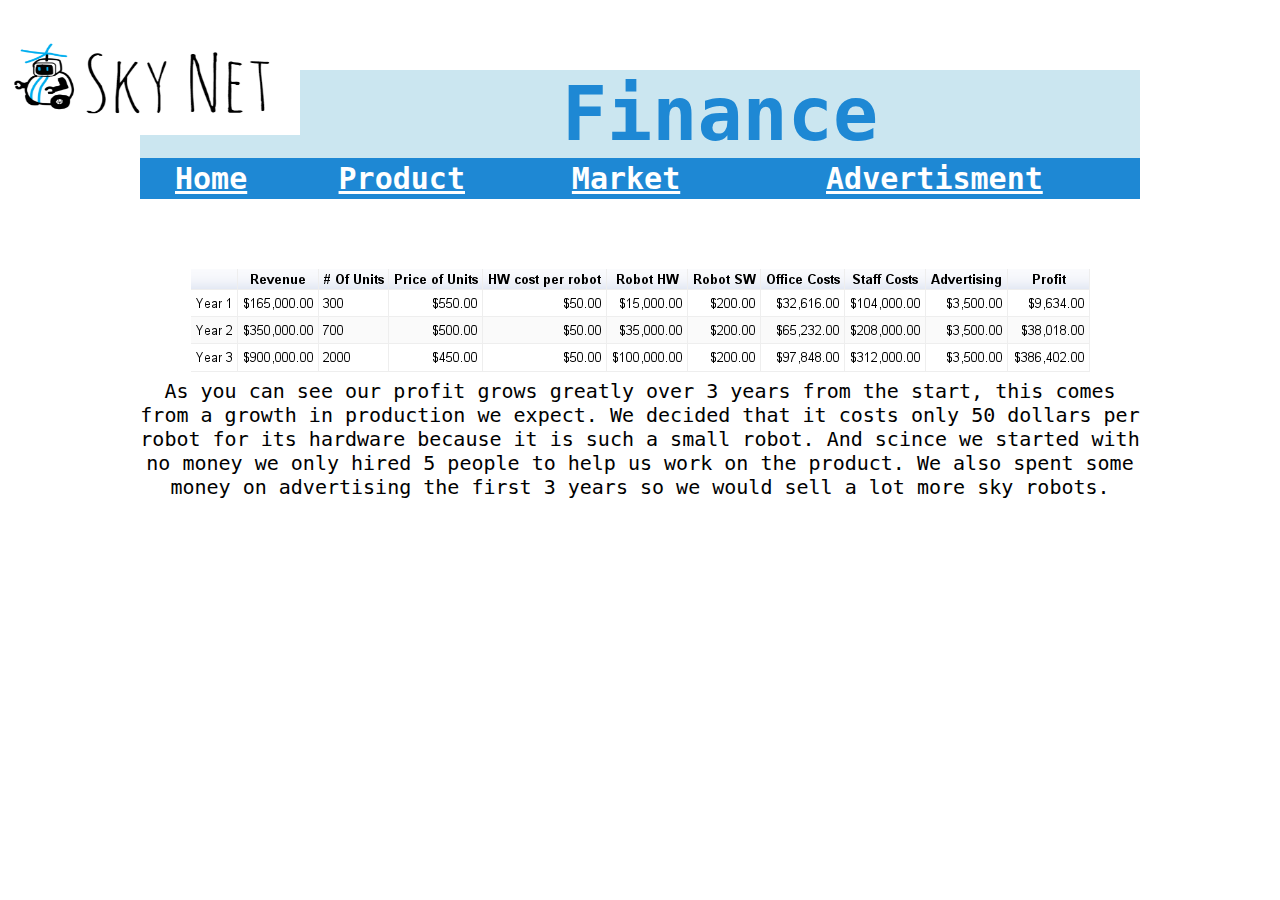
<file: Finance/index.html>
<!DOCTYPE html>
<html>
	<head>
		<title>Sky Net Finance</title>
		<link rel="stylesheet" type="text/css" href="finance_css.css">
	</head>	
	<body>
		<br />
		<a href="../index.html"><img src="../Logo.PNG" class="left" height="100" width="300"></img></a>
		<br />
	    <div class="top center">
	   		<h1 class="blue med">Finance</h1>
	      	<table style="width:100%">
		        <tr>
		          <th><a href="../index.html" class="orange">Home</a></th>
		          <th><a href="../Product/index.html" class="orange">Product</a></th>
		          <th><a href="../market/index.html" class="orange">Market</a></th> 
		          <th><a href="../Advertisment/index.html" class="orange">Advertisment</a></th>
		        </tr>
	     	</table>
	    </div>
		<br/>
		<br/>
		<div class="center">
			<img class="table" src="image.png"></img>
			<br/>
			<div class="text center">As you can see our profit grows greatly over 3 years from the start, this comes from a growth in production we expect. We decided that it costs only 50 dollars per robot for its hardware because it is such a small robot. And scince we started with no money we only hired 5 people to help us work on the product. We also spent some money on advertising the first 3 years so we would sell a lot more sky robots.
			</div>
		</div>
	</body>
</html>
</file>
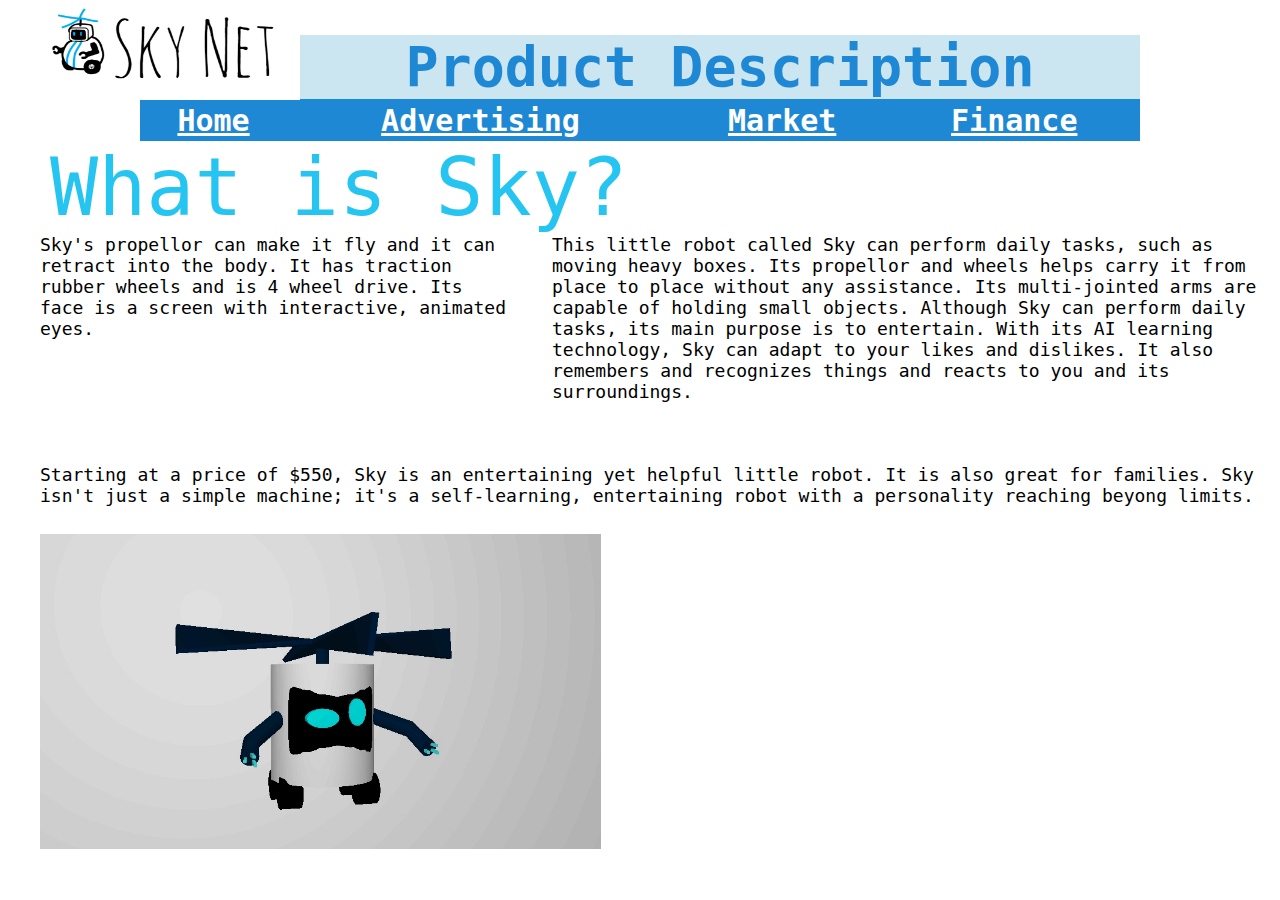
<file: Product/index.html>
<!DOCTYPE.html>
<html>
 	<head>
		<title>Product Explanation</title>
		<link rel="stylesheet" type="text/css" href="product.css"/>
		<link rel="stylesheet" type="text/css" href="../stylesheet.css"/>
	</head>
	<body>	
		<a href="../index.html"><img src="../Logo.PNG" class="left" height="100" width="300"></img></a> 
		<br />
		<!--This is the nav bar-->
	    <div class="top center">
	   		<h1 class="blue med">Product Description</h1>
	      	<table style="width:100%">
		        <tr>
		          <th><a href="../index.html" class="orange">Home</a></th>
		          <th><a href="../advertising/index.html" class="orange">Advertising</a></th>
		          <th><a href="../market/index.html" class="orange">Market</a></th> 
		          <th><a href="../Finance/index.html" class="orange">Finance</a></th>
		        </tr>
	     	</table>
	    </div>

    </div>
    <div>
		<p class="pagetitle">What is Sky?</p>
		<!--What it does-->
		<div class="text"><p> This little robot called Sky can perform daily tasks, such as moving heavy boxes. Its propellor and wheels helps carry it from place to place without any assistance. Its multi-jointed arms are capable of holding small objects.
			Although Sky can perform daily tasks, its main purpose is to entertain. With its AI learning technology, Sky can adapt to your likes and dislikes. It also remembers and recognizes things and reacts to you and its surroundings. </p></div> 
		<div class="stuff"><p>Sky's propellor can make it fly and it can retract into the body. It has traction rubber wheels and is 4 wheel drive. Its face is a screen with interactive, animated eyes.</p></div>

		<div class="random"><p>Starting at a price of $550, Sky is an entertaining yet helpful little robot. It is also great for families. Sky isn't just a simple machine; it's a self-learning, entertaining robot with a personality reaching beyong limits.</p></div>

		<img src="sky pic.PNG"></img>
	</div>
	</body>
</html>
</file>
<file: Finance/finance_css.css>
p.pagetitle{
	color:#eba613;
	font-size:60pt;
	padding-left:50px;
	margin:0px !important;
}

hr.topblueline{
	color:#26c5f1;
	background-color:#26c5f1;
	height:15px;
}

.text{
	font-size: 20px;
	margin: 0px !important;
	height:100px;
	width:1000px;
}

.margin{
	margin: 50px !important;
}

div.header {
	height: 50px;
	width: 500px;
	/*border: rgb(0, 250, 0);
	border-color: green;
	border-radius: 10px;*/
}

div.top{
	background: #1e88d4;
	width: 1000px;
}

.body{
	width: 1500px;
}

.blue{
	color: #1e88d4 ;
	width: 1000px;
	background: #cbe6f0;
}

.white{
	background: white;
}

.red{
	color:#26c5f1;
}

.orange{
	color:white;
}

.pad{
	padding: 10px;
}

.small{
	font-size: 45px;
}

.large{
	font-size: 90px;
}

.med{
	font-size: 75px;
}

.cursive{
	font-family: cursive;
	font-size: 35px;
}

.tab{
	margin-left: 40px;
}

*{
	font-family: monospace;
	font-size: 30px; 
	margin: auto;
}
div.center{
	margin: auto !important;
	text-align: center;
}

div.left{
	width: 100px;
	margin: 0px !important;
	float: left;
}

img.left{
	text-align: left !important;
	float: left !important;
}

div.right{
	width: 250px;
	background: #9debb1;
	float: right;
	border-style: solid;
	border-color: red;
}

p.chatwith{
	padding-left:10px;

}

iframe.chat{
	height:1000px;
	width:170px;
	border-width:10px;

}

.nopad{
	padding: 0px !important;
}
</file>
<file: Product/product.css>
p.pagetitle{
	font-size:60pt;
	padding-left:50px;
	color:#26c5f1;
	margin:0px !important;
}

div.text {
	height:200px;
	width:60%;
	padding-left:40px;
	float:right;
	display:inline-block;
}

div.stuff {
	height:100px;
	width:40%;
	padding-left:40px;
	display:inline-block;
}

div.random {
	height:100px;
	width:100%;
	padding-left:40px;
	padding-top:30px;
	display:inline-block;
	clear:both;
}

img {
	padding-left:40px;
}
p {
	font-size:13.5pt;
}
div.header {
	height: 50px;
	width: 500px;
	/*border: rgb(0, 250, 0);
	border-color: green;
	border-radius: 10px;*/
}

div.top{
	background: #1e88d4;
	width: 1000px;
}

.body{
	width: 1500px;
}

.blue{
	color: #1e88d4 ;
	width: 1000px;
	background: #cbe6f0;
}

.white{
	background: white;
}

.red{
	color:#26c5f1;
}

.orange{
	color:white;
}

.pad{
	padding: 10px;
}

.small{
	font-size: 45px;
}

.large{
	font-size: 90px;
}

.med{
	font-size: 75px;
}

.cursive{
	font-family: cursive;
	font-size: 35px;
}

.tab{
	margin-left: 40px;
}

*{
	font-family: monospace;
	font-size: 30px; 
	margin: auto;
}
div.center{
	margin: auto !important;
	text-align: center;
}

div.left{
	width: 100px;
	margin: 0px !important;
	float: left;
}

img.left{
	text-align: left !important;
	float: left !important;
}

div.right{
	width: 250px;
	background: #9debb1;
	float: right;
	border-style: solid;
	border-color: red;
}

p.chatwith{
	padding-left:10px;

}

iframe.chat{
	height:1000px;
	width:170px;
	border-width:10px;

}

.nopad{
	padding: 0px !important;
}
</file>
<file: stylesheet.css>
div.header {
	height: 40px;
	width: 500px;
	/*border: rgb(0, 250, 0);
	border-color: green;
	border-radius: 10px;*/
}

div.top{
	background: #1e88d4;
	width: 1000px;
}

.body{
	width: 1500px;
}

.blue{
	color: #1e88d4 ;
	width: 1000px;
	background: #cbe6f0;
}

.red{
	color:#26c5f1;
}

.orange{
	color:white;
}

.pad{
	padding: 10px;
}

.small{
	font-size: 45px;
}

.large{
	font-size: 70px;
}

.med{
	font-size: 55px;
}

.cursive{
	font-family: cursive;
	font-size: 35px;
}

.tab{
	margin-left: 40px;
}

*{
	font-family: monospace;
	font-size: 30px; 
	margin: auto;
	box-sizing: border-box;
}
div.center{
	margin: auto;
}
div.left{
	width: 100px;
	margin: 0px !important;
	float: left;
}

div.right{
	width: 250px;
	background: #9debb1;
	float: right;
	border-style: solid;
	border-color: red;
}

p.chatwith{
	padding-left:10px;

}

iframe.chat{
	height:1000px;
	width:170px;
	border-width:10px;

}
</file>
